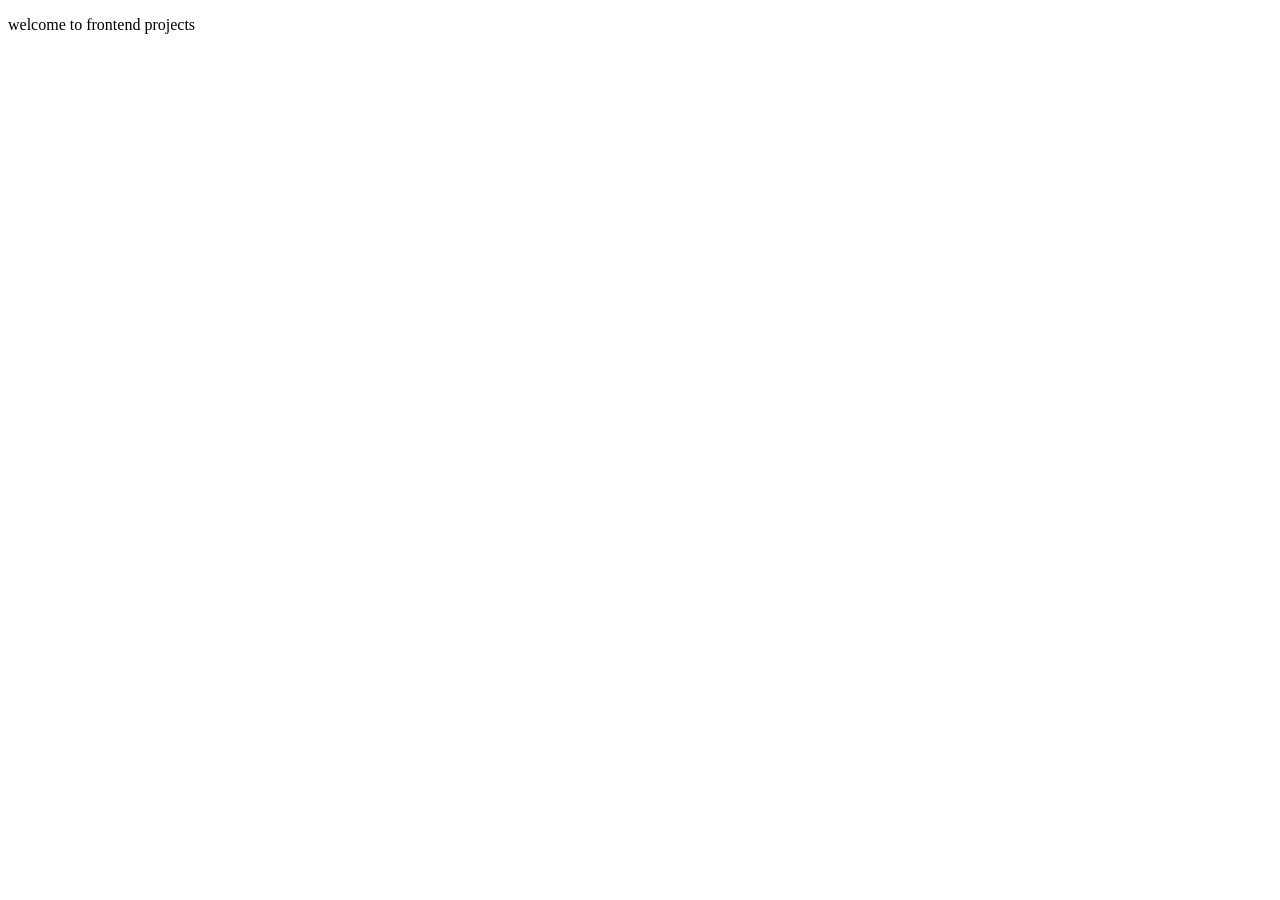
<file: frontend projects/index.html>
<!DOCTYPE html>
<html lang="en">
<head>
    <meta charset="UTF-8">
    <meta name="viewport" content="width=device-width, initial-scale=1.0">
    <title>Document</title>
</head>
<body>
    <p>welcome to frontend projects</p>
</body>
</html>
</file>
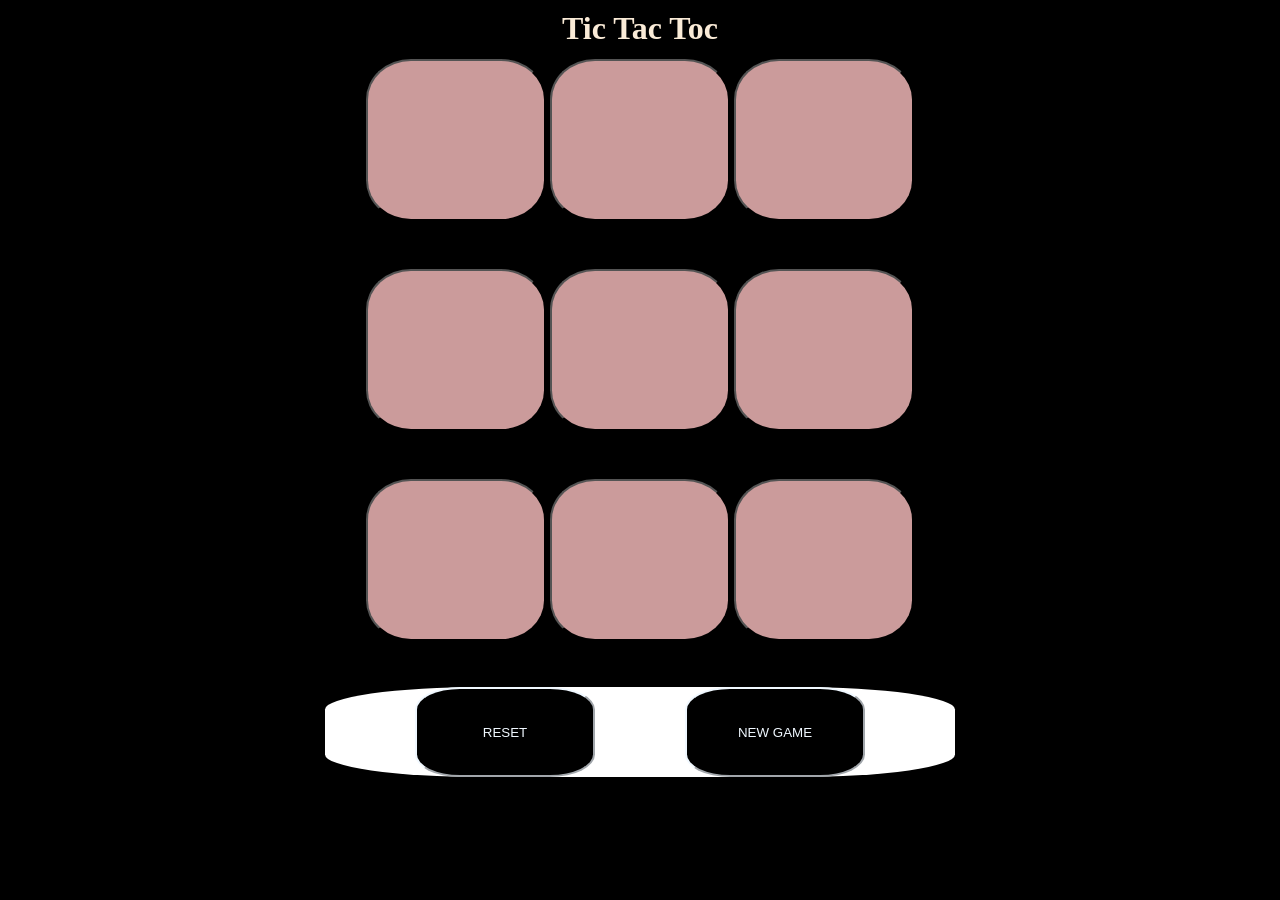
<file: my front end projects using html,css,js/game1.html>
<!DOCTYPE html>
<html lang="en">
<head>
    <meta charset="UTF-8">
    <meta name="viewport" content="width=device-width, initial-scale=1.0">
    <title>Tic Tac Toc</title>
    <link rel="stylesheet" href="game1.css">
</head>
<body>
    <div>
        <div class="msg_container hide">
            <p id="msg">winner!!</p>
        </div>
        <h1 class="h1">Tic Tac Toc</h1>
        <div class="game">
            <button class="BOX"></button>
            <button class="BOX"></button>
            <button class="BOX"></button>
            <button class="BOX"></button>
            <button class="BOX"></button>
            <button class="BOX"></button>
            <button class="BOX"></button>
            <button class="BOX"></button>
            <button class="BOX"></button>
            <!-- <button class="BOX">RESET</button> -->
            </div>
            <div class="box1">
                <button class="reset">RESET</button>
                <button class="reset" id="newgame">NEW GAME</button>
            </div>
        </div>
    <script src="game1.js"></script>
</body>
</html>
</file>
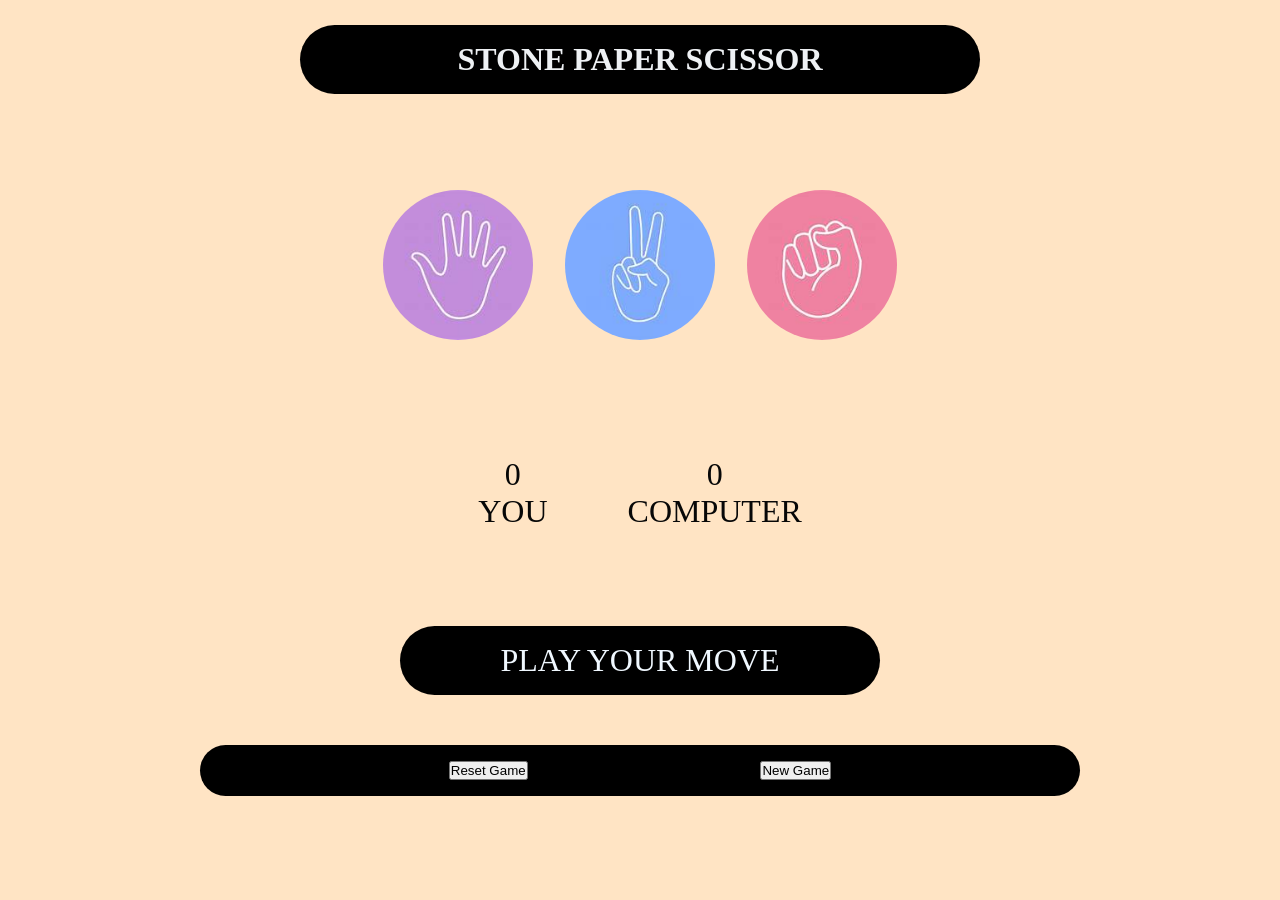
<file: my front end projects using html,css,js/game2.html>
<!DOCTYPE html>
<html lang="en">
<head>
    <meta charset="UTF-8">
    <meta name="viewport" content="width=device-width, initial-scale=1.0">
    <title>STONE PAPER SCISSOR </title>
    <link rel="stylesheet" href="game2.css">
</head>
<body>
    <h1>STONE PAPER SCISSOR </h1>
    <div class="choices">
        <div class="choice" id="paper">
        <img src="paper.jpg" alt="not available">
    </div>
    <div class="choice" id="scissor">
        <img src="scissor.image.jpg" alt="not available">
    </div>
    <div class="choice" id="stone">
        <img src="stone.jpg" alt="not available">
    </div>
</div>

<div class="score">
    <div class="user-score">
    <p>0</p>
    <p>YOU</p>
    
</div>
<div class="comp-score">
    <p>0</p>
    <P>COMPUTER</P>
</div>
</div>
<div class="playmsg">
    <p>PLAY YOUR MOVE</p>
</div>
<div class="buttons1">
    <button id="reset">Reset Game</button>
    <button id="newgame">New Game</button>
</div>

    <script src="game2.js"></script>
</body>
</html>
</file>
<file: my front end projects using html,css,js/game1.css>
*{
    padding: 0px;
    margin: 0px;
}

body{
    background-color: black;
    display: flex;
    justify-content: center;
}

.h1{
    color: antiquewhite;
    display: flex;
    justify-content: center;
    margin: 10px;
}

.game{
    height: 70vh;
    width: 70vh;
    display: flex;
    justify-content: center;
    flex-wrap: wrap;
}

.BOX{
    height: 18vmin;
    width: 20vmin;
    border-radius: 25%;
    margin: 2px;
    background-color: rgb(203, 155, 155);
    color: black;
    font-size: xx-large;

}

.box1{
    height: 10vh;
    width: 70vh;
    padding: 0%;
    display: flex;
    justify-content: space-evenly;
    border-radius: 25%;
    background-color:white;
}
 .reset{
    height: 10vmin;
    width:20vmin;
    border-radius: 25%;
    color: aliceblue;
    background: black;
    border-color: aliceblue ;
 }

 #newgaem{
    height: 10vmin;
    width:20vmin;
    border-radius: 25%;
    color: aliceblue;
    background: black;
    border-color: aliceblue ;
 }


 .msg_container{
    height: 10vh;
    width: 70vh;
    padding: 0%;
    display: flex;
    justify-content: space-evenly;
    border-radius: 25%;
    background-color:white;
    font-size: xx-large;
 }

 #msg{
    display: flex;
    align-items: center;
 }

 .hide{
    display: none;
 }
</file>
<file: my front end projects using html,css,js/game2.css>
*{
    margin: 0px;
    padding: 0px;
    text-align: center;
}

body{
    background-color: #ffe4c4;
}

h1{
    color: rgb(238, 241, 244);
    background-color: black;
    padding: 1rem;
    margin-left: 300px;
    margin-right: 300px;
    margin-top: 25px;
    border-radius: 50px;
}

.choices{
   
   display: flex;
   justify-content: center;
   margin-top: 5rem;
   gap: 2rem;
   /* background-color: black; */
   padding: 1rem;
   margin-left: 300px;
   margin-right: 300px;
   border-radius: 50px;
}

img{
    height: 150px;
    width: 150px;
    border-radius: 50%;
    object-fit: cover;
    font-size: xx-large;
   
}

.score{
    display: flex;
    justify-content: center;
    margin-top: 5rem;
    gap: 5rem;
    /* background-color: black; */
    color: rgb(7, 7, 7);
    padding: 1rem;
    margin-left: 300px;
    margin-right: 300px;
    border-radius: 50px;
    font-size: xx-large;
}

img:hover{
    opacity: 0.5;
    border: solid  rgba(5, 5, 5, 0.912);
}

.playmsg{
    display: flex;
    justify-content: center;
    margin-top: 5rem;
    gap: 5rem;
    background-color: black;
    color: aliceblue;
    padding: 1rem;
    margin-left: 400px;
    margin-right: 400px;
    border-radius: 50px;
    font-size: xx-large;
}

.buttons1{
    display: flex;
    justify-content: space-evenly;
    background-color: black;
    color: aliceblue;
    padding: 1rem;
    margin-top: 50px;
    margin-left: 200px;
    margin-right: 200px;
    border-radius: 50px;
    font-size: xx-large;
    
}
</file>
